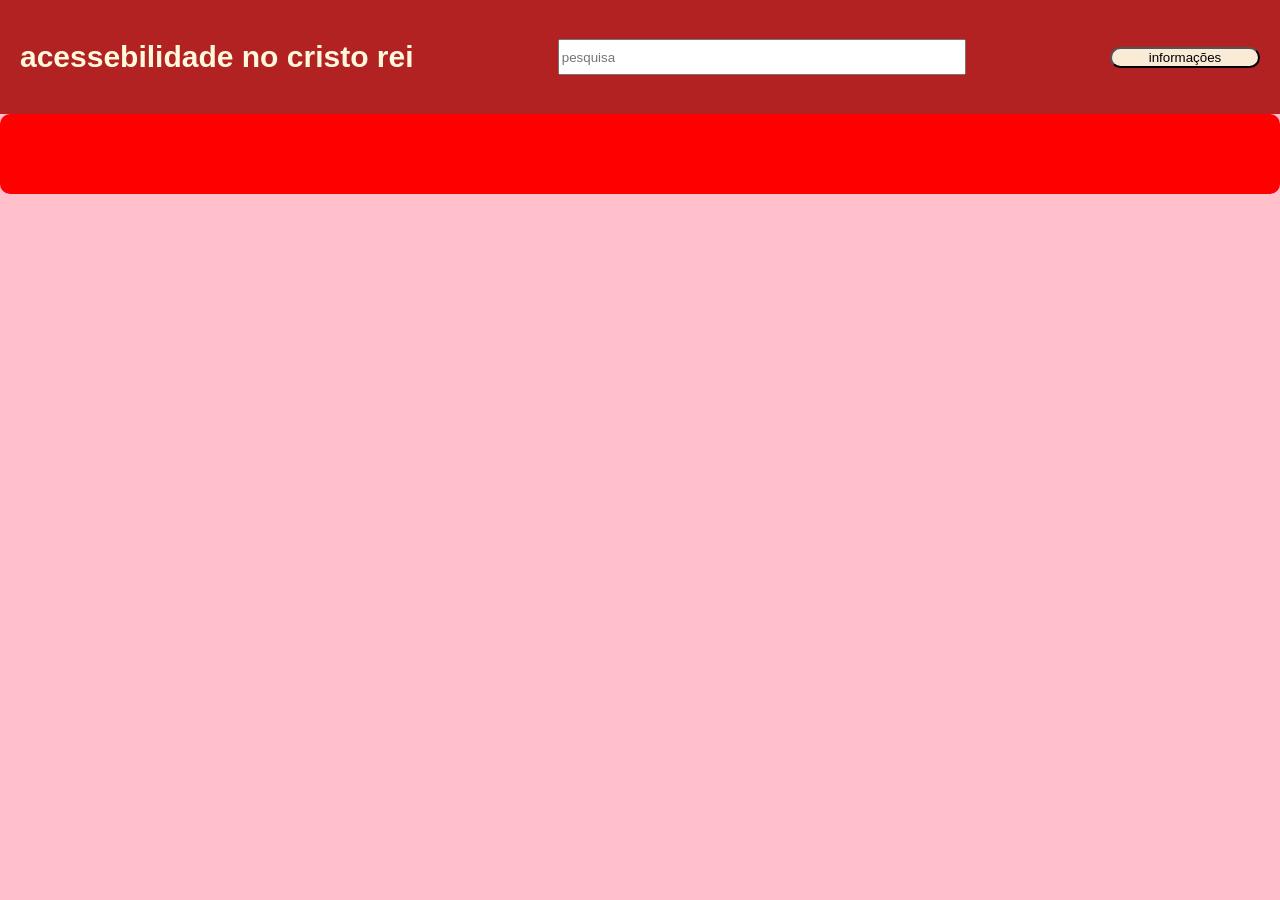
<file: inde.html>
<!DOCTYPE html>
<html lang="en">
<head>
    <meta charset="UTF-8">
    <meta name="viewport" content="width=device-width, initial-scale=1.0">
    <link rel="stylesheet" href="style.css">
    <title>Document</title>
</head>
<body>
    <header>
<h1>acessebilidade no cristo rei</h1>
  <input type="text" placeholder="pesquisa">
  <button>informações</button>
    </header>
    <main>
        <section>

        </section>
    </main>
    <footer>

    </footer>
</body>
</html>
</file>
<file: style.css>
body{
background-color: pink;
margin: 0;
font-family: 'Franklin Gothic Medium', 'Arial Narrow', Arial, sans-serif;
}
header{
background-color: firebrick;
align-items: center;
justify-content: space-between;
padding: 20px;
display: flex;
}
h1{
color: cornsilk;
font-size: 30px;
}
input{
width: 400px;
height: 30px;
}
button{
background-color: antiquewhite;
width: 150px;
border-radius: 30px;
}
main{
    padding: 20px;
    background-color: red;
    border-radius: 10px;
}
section{
display: flex;
align-items: center;
justify-content: space-around;   
color: aliceblue;
margin: 20px; 
width: 90vw;
}
p{
    width: 400px;
}
img{
width: 400px;
}
</file>
